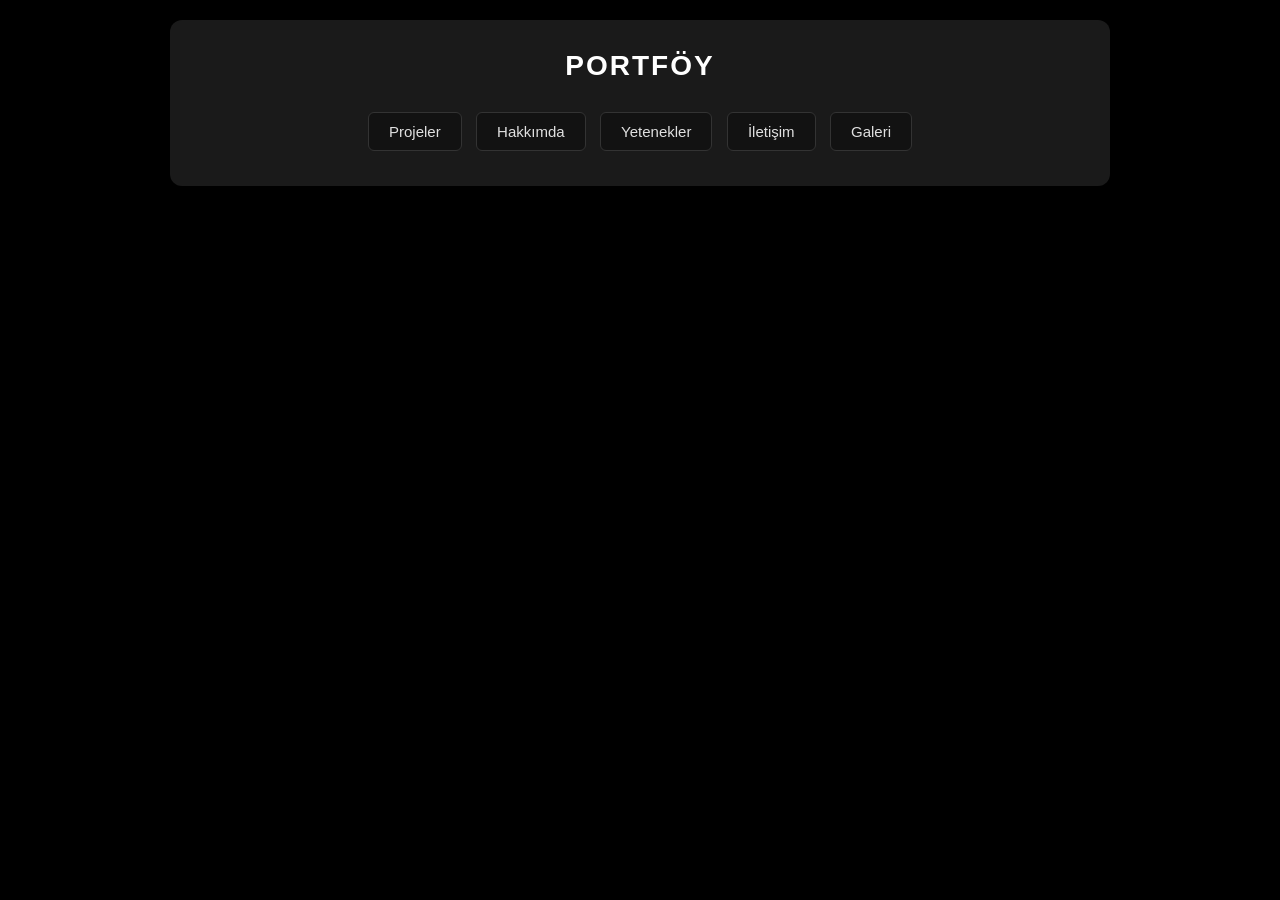
<file: index.html>
<!DOCTYPE html>
<html lang="tr">

<head>
    <meta charset="UTF-8">
    <meta name="viewport" content="width=device-width, initial-scale=1.0">
    <title>Portföy - ANA</title>
    <link rel="stylesheet" href="style.css">
</head>
<body>
    <div>
        <h1>PORTFÖY</h1>
        <a href="projeler.html">Projeler</a>
        <a href="hakkimda.html">Hakkımda</a>
        <a href="yetenekler.html">Yetenekler</a>
        <a href="iletisim.html">İletişim</a>
        <a href="galeri.html">Galeri</a>
    </div>
</body>
</html>
</file>
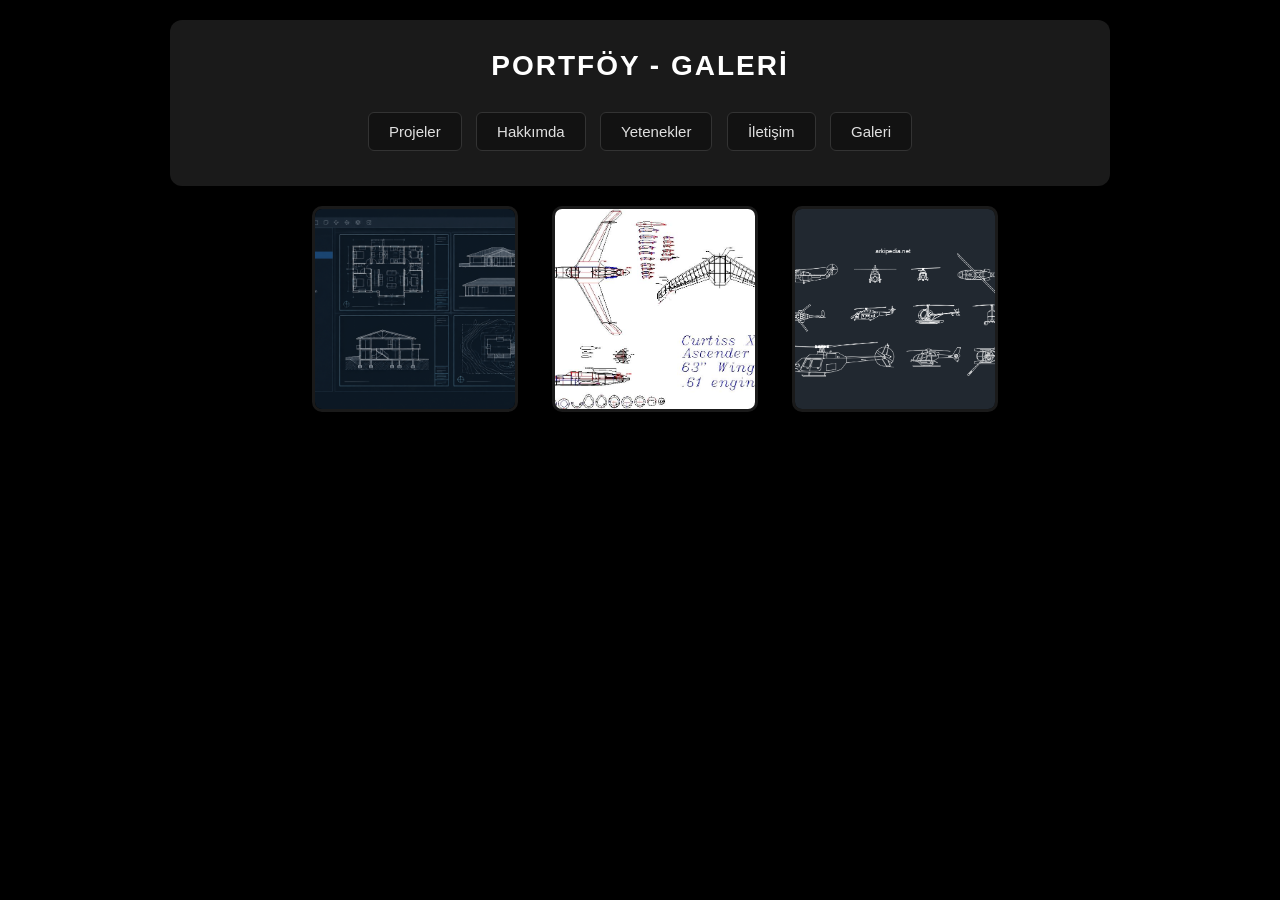
<file: galeri.html>
<!DOCTYPE html>
<html lang="tr">

<head>
    <meta charset="UTF-8">
    <meta name="viewport" content="width=device-width, initial-scale=1.0">
    <title>Portföy - Galeri</title>
    <link rel="stylesheet" href="style.css">
</head>
<body>
    <div>
        <h1>PORTFÖY - GALERİ</h1>
        <a href="projeler.html">Projeler</a>
        <a href="hakkimda.html">Hakkımda</a>
        <a href="yetenekler.html">Yetenekler</a>
        <a href="iletisim.html">İletişim</a>
        <a href="galeri.html">Galeri</a>
    </div>
    <img src="resimler/taslak1.png" alt="taslak1" style="margin-left: 30px;">
    <img src="resimler/taslak2.jpg" alt="taslak1" style="margin-left: 30px;">
    <img src="resimler/taslak3.png" alt="taslak1" style="margin-left: 30px;">
</body>
</html>
</file>
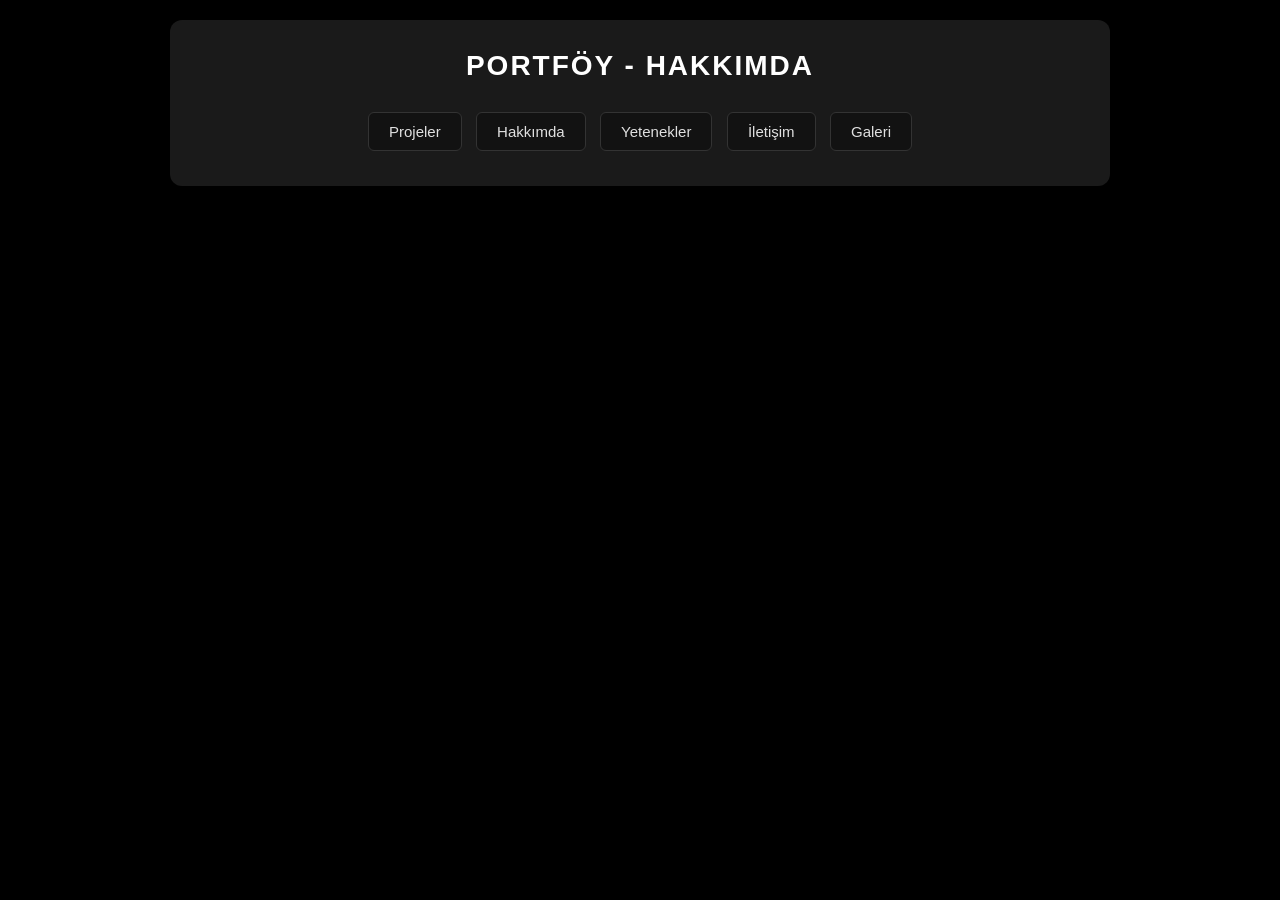
<file: hakkimda.html>
<!DOCTYPE html>
<html lang="en">
<head>
    <meta charset="UTF-8">
    <meta name="viewport" content="width=device-width, initial-scale=1.0">
    <title>Portföy - Hakkımda</title>
    <link rel="stylesheet" href="style.css">
</head>
<body>
    <div>
        <h1>PORTFÖY - HAKKIMDA</h1>
        <a href="projeler.html">Projeler</a>
        <a href="hakkimda.html">Hakkımda</a>
        <a href="yetenekler.html">Yetenekler</a>
        <a href="iletisim.html">İletişim</a>
        <a href="galeri.html">Galeri</a>
    </div>
</body>
</html>
</file>
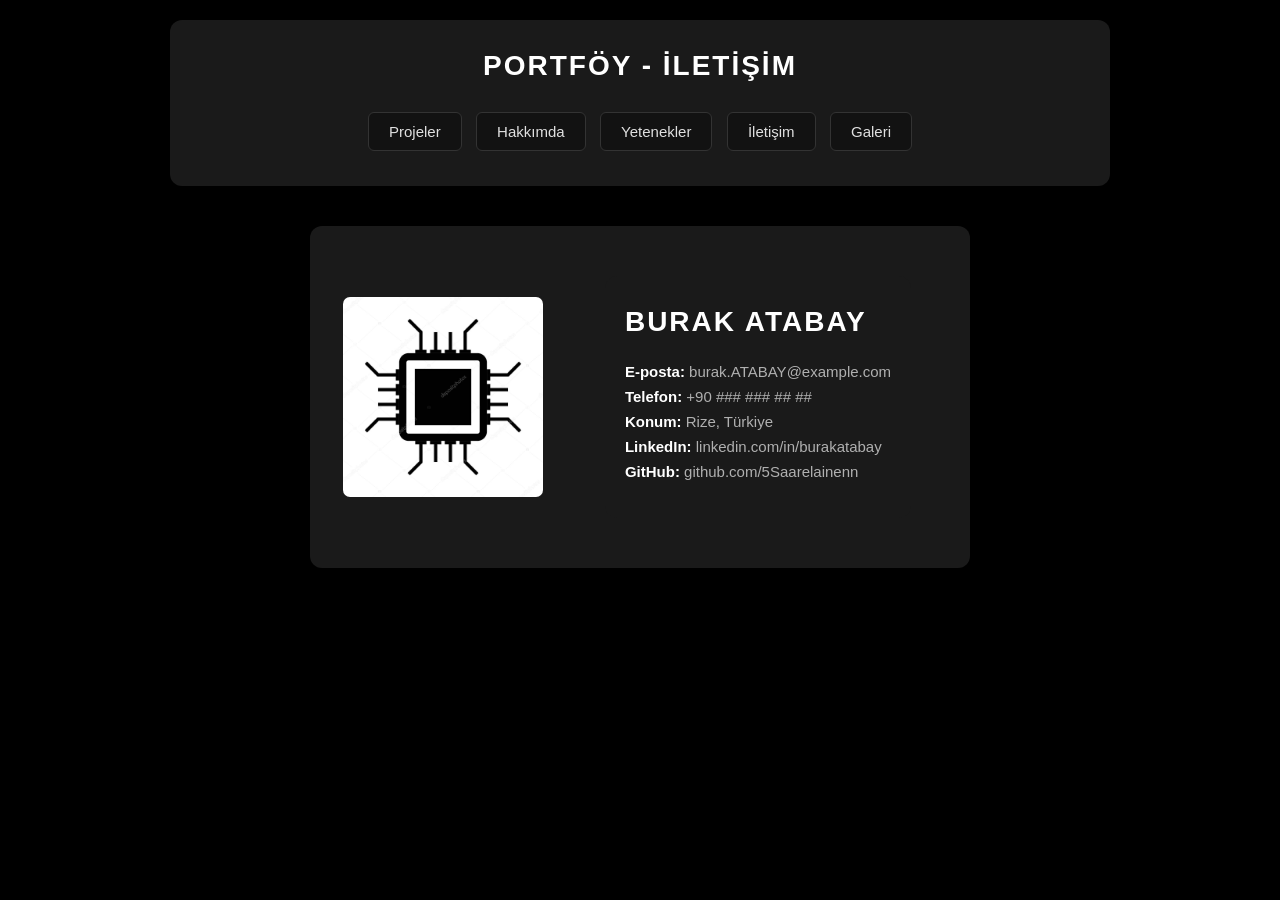
<file: iletisim.html>
<!DOCTYPE html>
<html lang="en">
<head>
    <meta charset="UTF-8">
    <meta name="viewport" content="width=device-width, initial-scale=1.0">
    <title>Portföy - İletişim</title>
    <link rel="stylesheet" href="style.css">
</head>
<body>
    <div>
        <h1>PORTFÖY - İLETİŞİM</h1>
        <a href="projeler.html">Projeler</a>
        <a href="hakkimda.html">Hakkımda</a>
        <a href="yetenekler.html">Yetenekler</a>
        <a href="iletisim.html">İletişim</a>
        <a href="galeri.html">Galeri</a>
    </div>

    <div class="profil-container">
        <img src="resimler/profil.jpg" alt="profil">
        <div class="bilgi-alani">
            <h1>BURAK ATABAY</h1>
            <p><strong>E-posta:</strong> burak.ATABAY@example.com</p>
            <p><strong>Telefon:</strong> +90 ### ### ## ##</p>
            <p><strong>Konum:</strong> Rize, Türkiye</p>
            <p><strong>LinkedIn:</strong> linkedin.com/in/burakatabay</p>
            <p><strong>GitHub:</strong> github.com/5Saarelainenn</p>
        </div>
    </div>
</body>
</html>
</file>
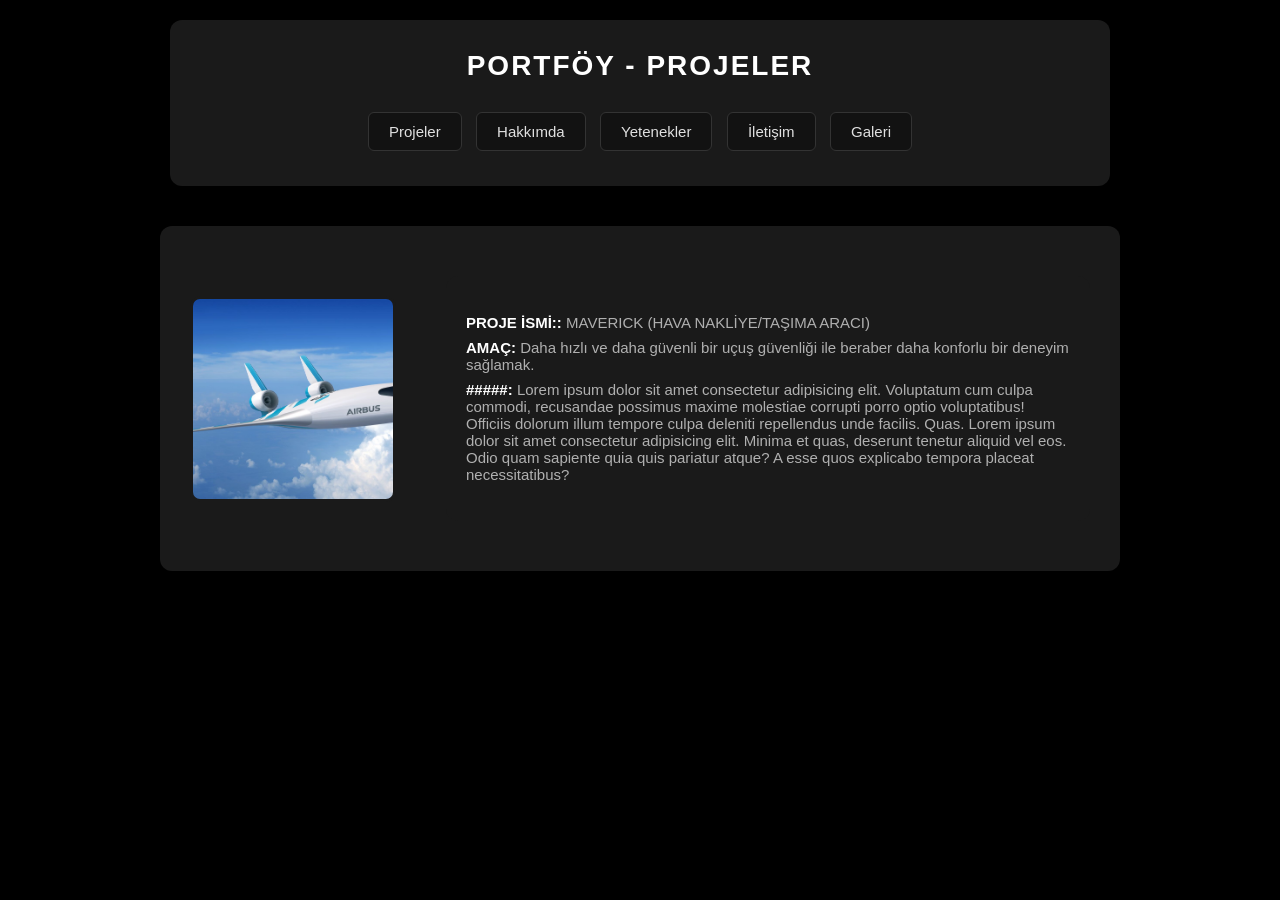
<file: projeler.html>
<!DOCTYPE html>
<html lang="en">

<head>
    <meta charset="UTF-8">
    <meta name="viewport" content="width=device-width, initial-scale=1.0">
    <title>Portföy - Projeler</title>
    <link rel="stylesheet" href="style.css">
</head>

<body>
    <div>
        <h1>PORTFÖY - PROJELER</h1>
        <a href="projeler.html">Projeler</a>
        <a href="hakkimda.html">Hakkımda</a>
        <a href="yetenekler.html">Yetenekler</a>
        <a href="iletisim.html">İletişim</a>
        <a href="galeri.html">Galeri</a>
    </div>

    <!-- Fotoğraf ve Metinleri Yan Yana -->
    <div class="proje-maverick">
        <img src="resimler/maverick.jpg" alt="proje1">

        <div class="projeler-alani">
            <p><strong>PROJE İSMİ::</strong> MAVERICK (HAVA NAKLİYE/TAŞIMA ARACI)</p>
            <p><strong>AMAÇ:</strong> Daha hızlı ve daha güvenli bir uçuş güvenliği ile beraber daha konforlu bir
                deneyim sağlamak.</p>
            <p><strong>#####:</strong> Lorem ipsum dolor sit amet consectetur adipisicing elit. Voluptatum cum culpa
                commodi, recusandae possimus maxime molestiae corrupti porro optio voluptatibus! Officiis dolorum illum
                tempore culpa deleniti repellendus unde facilis. Quas. Lorem ipsum dolor sit amet consectetur
                adipisicing elit. Minima et quas, deserunt tenetur aliquid vel eos. Odio quam sapiente quia quis
                pariatur atque? A esse quos explicabo tempora placeat necessitatibus?</p>
        </div>
    </div>
</body>

</html>
</file>
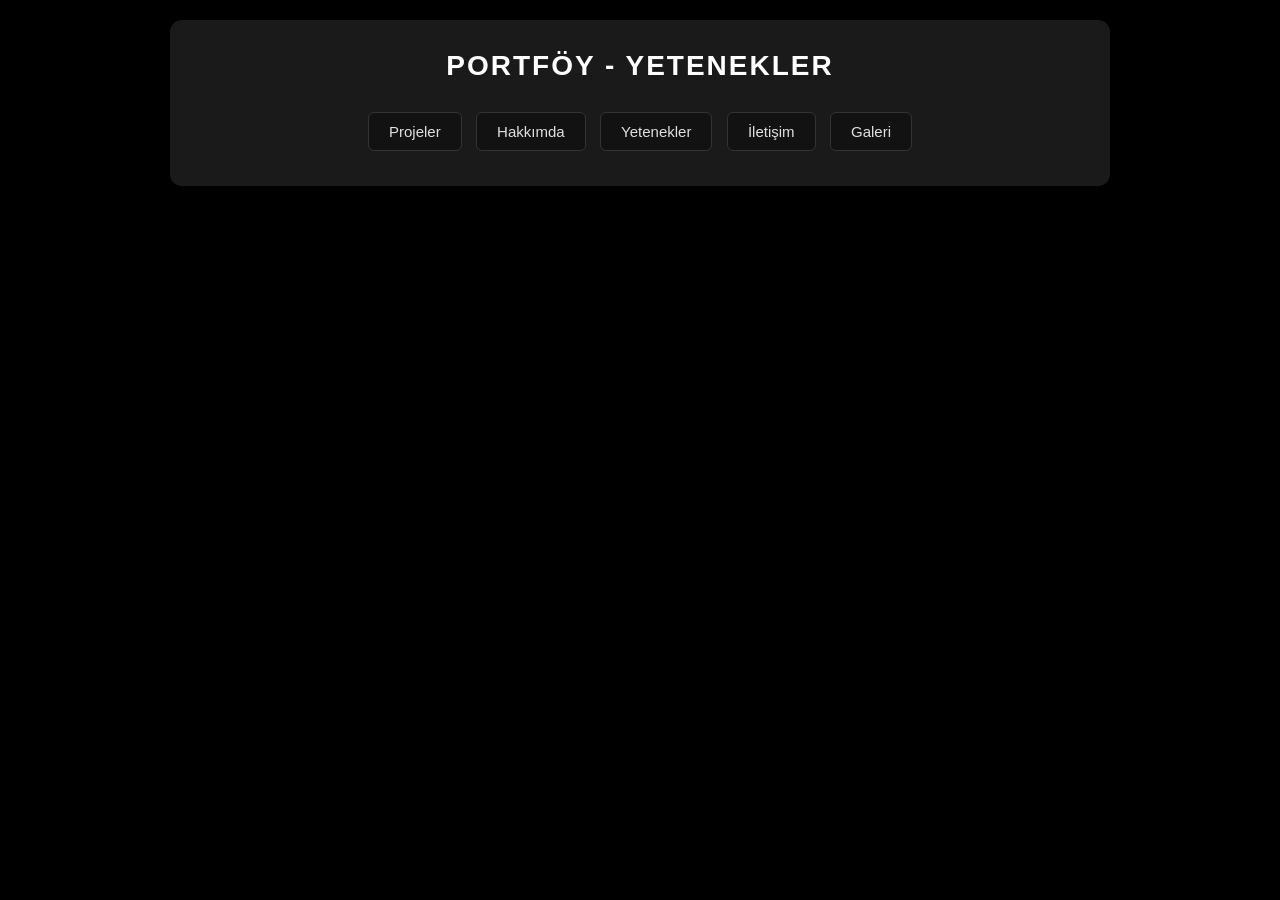
<file: yetenekler.html>
<!DOCTYPE html>
<html lang="tr">

<head>
    <meta charset="UTF-8">
    <meta name="viewport" content="width=device-width, initial-scale=1.0">
    <title>Portföy - Yetenekler</title>
    <link rel="stylesheet" href="style.css">
</head>
<body>
    <div>
        <h1>PORTFÖY - YETENEKLER</h1>
        <a href="projeler.html">Projeler</a>
        <a href="hakkimda.html">Hakkımda</a>
        <a href="yetenekler.html">Yetenekler</a>
        <a href="iletisim.html">İletişim</a>
        <a href="galeri.html">Galeri</a>
    </div>
</body>

</html>
</file>
<file: style.css>
body {
    background-color: #000000;
    margin: 0;
    font-family: 'Gill Sans', 'Gill Sans MT', Calibri, 'Trebuchet MS', sans-serif;
    text-align: center;
}

div {
    background-color: #1a1a1a;
    padding: 30px 20px;
    margin: 20px auto;
    border-radius: 12px;
    max-width: 900px;
}

/* İlk div'in (Menü alanının) genişliği */
.menu-kapsayici {
    max-width: 1200px; 
}

h1 {
    color: #ffffff;
    font-size: 28px;
    letter-spacing: 2px;
    margin-top: 0;
    margin-bottom: 25px;
    text-transform: uppercase;
}

.kutu {
    display: flex;
    justify-content: center;
    gap: 15px;
    margin-bottom: 25px;
    flex-wrap: wrap;
}

img {
    border: 3px solid #1a1a1a;
    border-radius: 10px;
    height: 200px;
    width: 200px;
    object-fit: cover;
    transition: all 0.3s ease;
}

img:hover {
    border-color: #ffffff;
    transform: scale(1.03);
}

a {
    display: inline-block;
    text-decoration: none;
    padding: 10px 20px;
    border-radius: 6px;
    font-size: 15px;
    border: 1px solid #333333;
    margin: 5px;
    background-color: #121212;
    color: #E0E0E0;
    transition: all 0.3s ease;
}

a:hover {
    background-color: #ffffff;
    color: #000000;
    border-color: #ffffff;
    transform: translateY(-4px);
}

.profil-container {
    display: flex;
    align-items: center;
    justify-content: center;
    gap: 30px;
    max-width: 600px;
    margin: 40px auto;
    background-color: #1a1a1a;
    padding: 30px;
    border-radius: 12px;
}

.bilgi-alani, .projeler-alani {
    text-align: left;
}

.bilgi-alani p, .projeler-alani p {
    color: #b0b0b0;
    margin: 8px 0;
    font-size: 15px;
}

.bilgi-alani strong, .projeler-alani strong {
    color: #ffffff;
}

.proje-maverick {
    display: flex;
    align-items: center;
    justify-content: center;
    gap: 30px;
    max-width: 900px;
    margin: 40px auto;
    background-color: #1a1a1a;
    padding: 30px;
    border-radius: 12px;
}

/* Yazıların fotoğraftan biraz daha ileride */
.projeler-alani {
    margin-left: 20px; /* Bu değeri artırıp azaltarak mesafeyi ayarlayabilirsiniz */
}
</file>
